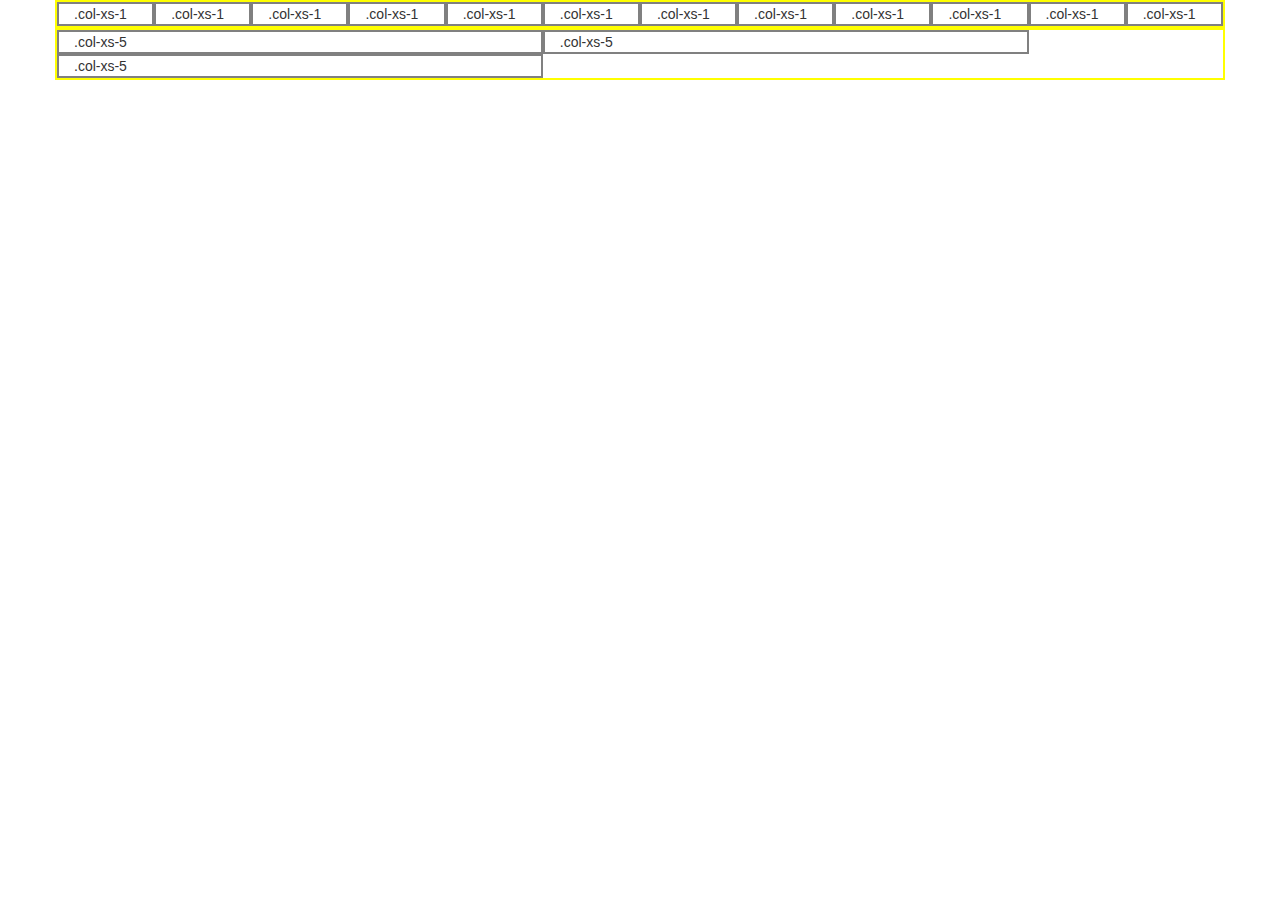
<file: ejemplo.html>
<!DOCTYPE html>
<html>
	<head>
		<meta charset="utf-8">
		<meta name="viewport" content="width=device-width, initial-scale=1"/>
		<title>Documento sin título</title>
		<link href="bootstrap.css" rel="stylesheet" type="text/css"/>
		<script src="jquery.js"></script>
		<script src="bootstrap.js"></script>
		<style>
			.row{ border:2px solid yellow;}
			.row div{ border:2px solid gray;}
		</style>
	</head>
	<body>
		<div class="container">
			<div class="row">
				<div class="col-xs-1">.col-xs-1</div>
				<div class="col-xs-1">.col-xs-1</div>
				<div class="col-xs-1">.col-xs-1</div>
				<div class="col-xs-1">.col-xs-1</div>
				<div class="col-xs-1">.col-xs-1</div>
				<div class="col-xs-1">.col-xs-1</div>
				<div class="col-xs-1">.col-xs-1</div>
				<div class="col-xs-1">.col-xs-1</div>
				<div class="col-xs-1">.col-xs-1</div>
				<div class="col-xs-1">.col-xs-1</div>
				<div class="col-xs-1">.col-xs-1</div>
				<div class="col-xs-1">.col-xs-1</div>
			</div>
			<div class="row">
				<div class="col-xs-5">.col-xs-5</div>
				<div class="col-xs-5">.col-xs-5</div>
				<div class="col-xs-5">.col-xs-5</div>
			</div>
		</div>
	</body>
</html>
</file>
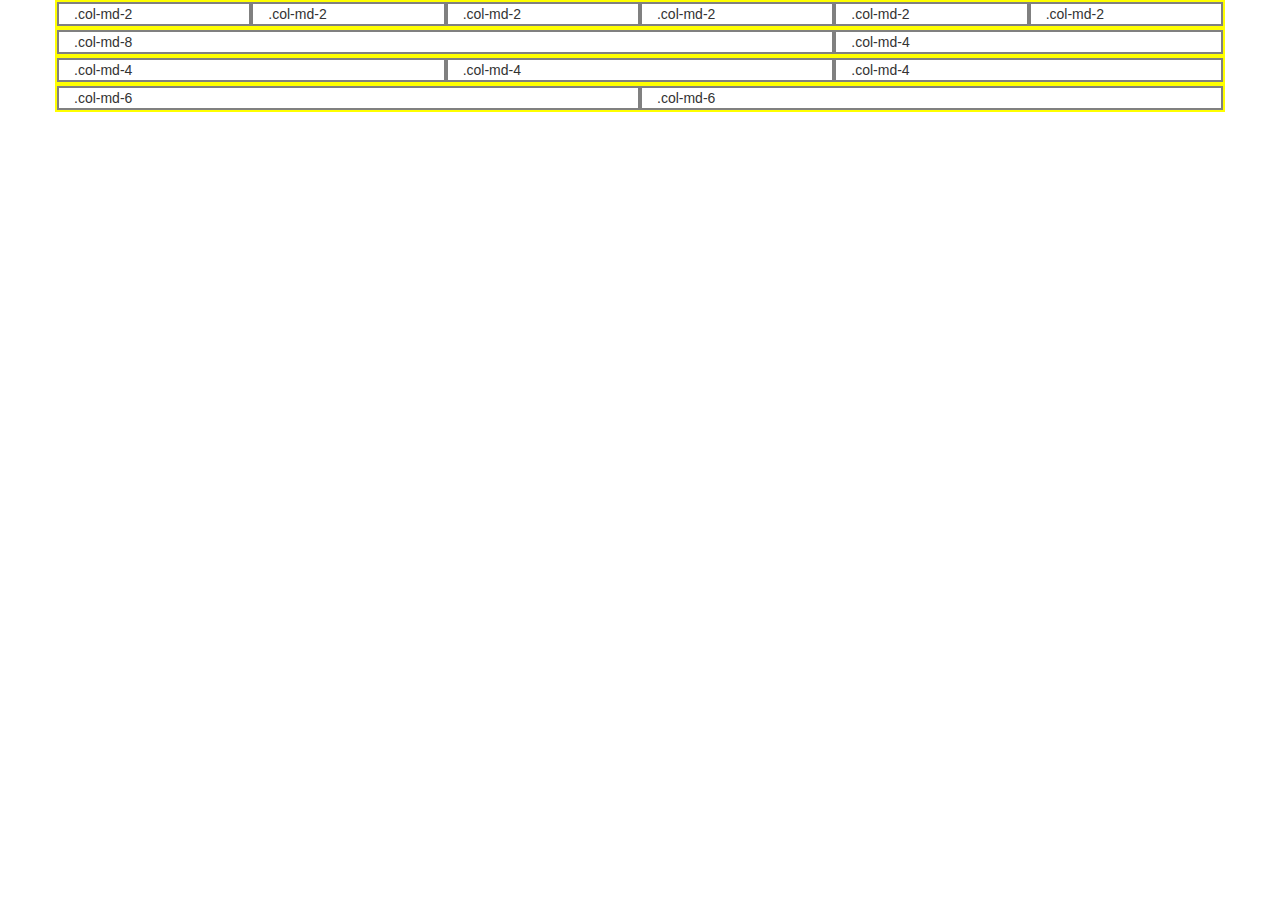
<file: ejemplomd.html>
<!DOCTYPE html>
<html>
	<head>
		<meta charset="utf-8">
		<meta name="viewport" content="width=device-width, initial-scale=1"/>
		<title>Documento sin título</title>
		<link href="bootstrap.css" rel="stylesheet" type="text/css"/>
		<script src="jquery.js"></script>
		<script src="bootstrap.js"></script>
		<style>
			.row{ border:2px solid yellow;}
			.row div{ border:2px solid gray;}
		</style>
	</head>
	<body>
		<div class="container">
			<div class="row">
				<div class="col-md-2">.col-md-2</div>
				<div class="col-md-2">.col-md-2</div>
				<div class="col-md-2">.col-md-2</div>
				<div class="col-md-2">.col-md-2</div>
				<div class="col-md-2">.col-md-2</div>
				<div class="col-md-2">.col-md-2</div>
			</div>
			<div class="row">
				<div class="col-md-8">.col-md-8</div>
				<div class="col-md-4">.col-md-4</div>
			</div>
			<div class="row">
				<div class="col-md-4">.col-md-4</div>
				<div class="col-md-4">.col-md-4</div>
				<div class="col-md-4">.col-md-4</div>
			</div>
			<div class="row">
				<div class="col-md-6">.col-md-6</div>
				<div class="col-md-6">.col-md-6</div>
			</div>
		</div>
	</body>
</html>
</file>
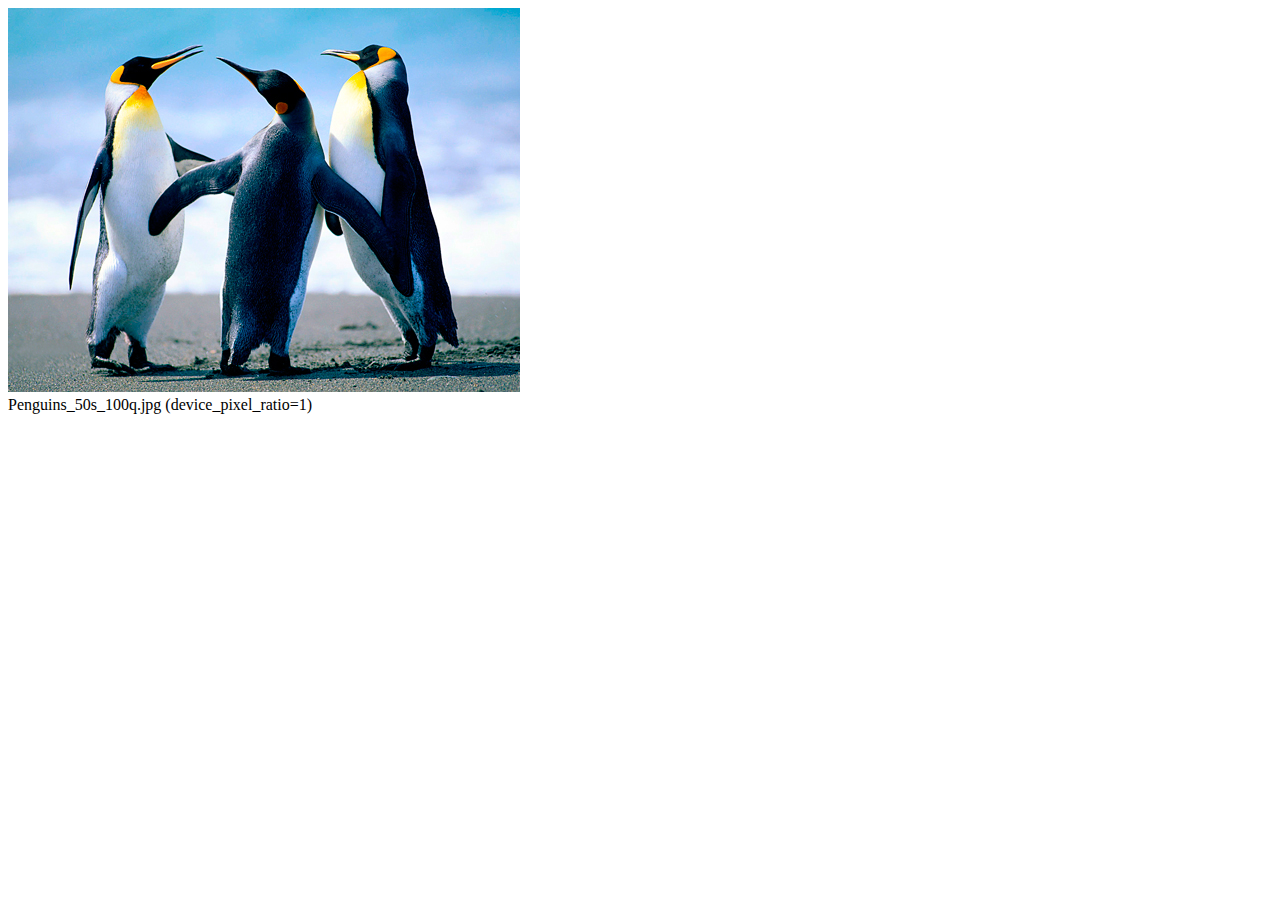
<file: testcolors.html>
<!DOCTYPE html>
<html lang="es">
	<head>
		<meta charset="utf-8">
 		<meta name="viewport" content="width=device-width">
 		<title>Test colors</title>
		<style>
			@media(-webkit-min-device-pixel-ratio: 2), (min-resolution: 192dpi) { 
	    		/* Retina-specific stuff here */
			}
		</style>
		<script src="jquery.js"></script>
		<script>
			$(function() {
				var dpr = window.devicePixelRatio;
				var ruta ="";
				var altura = 0;
				var ancho = 0;
				if(dpr<=1) {
					ruta = "img/Penguins_50s_100q.jpg";
				} else {
					ruta = "img/Penguins_100s_50q.jpg";
				}
				$('#penguin').attr('src', ruta);
				ruta = ruta.replace('img/','');
				ruta = ruta + ' (device_pixel_ratio=' + dpr + ')'

				$('.label').html( ruta );

				// $('#penguin').mouseover( function() {
				// 	var theTop=$(this).css('top');
				// 	var theLeft=$(this).css('left');
				// 	$('.label').css({ display: 'block' });
				// 	$('.label').html($(this).attr('src'));
				// });

				// $('#penguin').mouseleave( function() {
				// 	$('.label').css({ display: 'none' });
				// });

			})
		</script>
	</head>
	<body>
		<div class="contenedor">
			<img id="penguin" alt="Pingüinos">
			<div class="label"></div>
		</div>
	</body>
</html>
</file>
